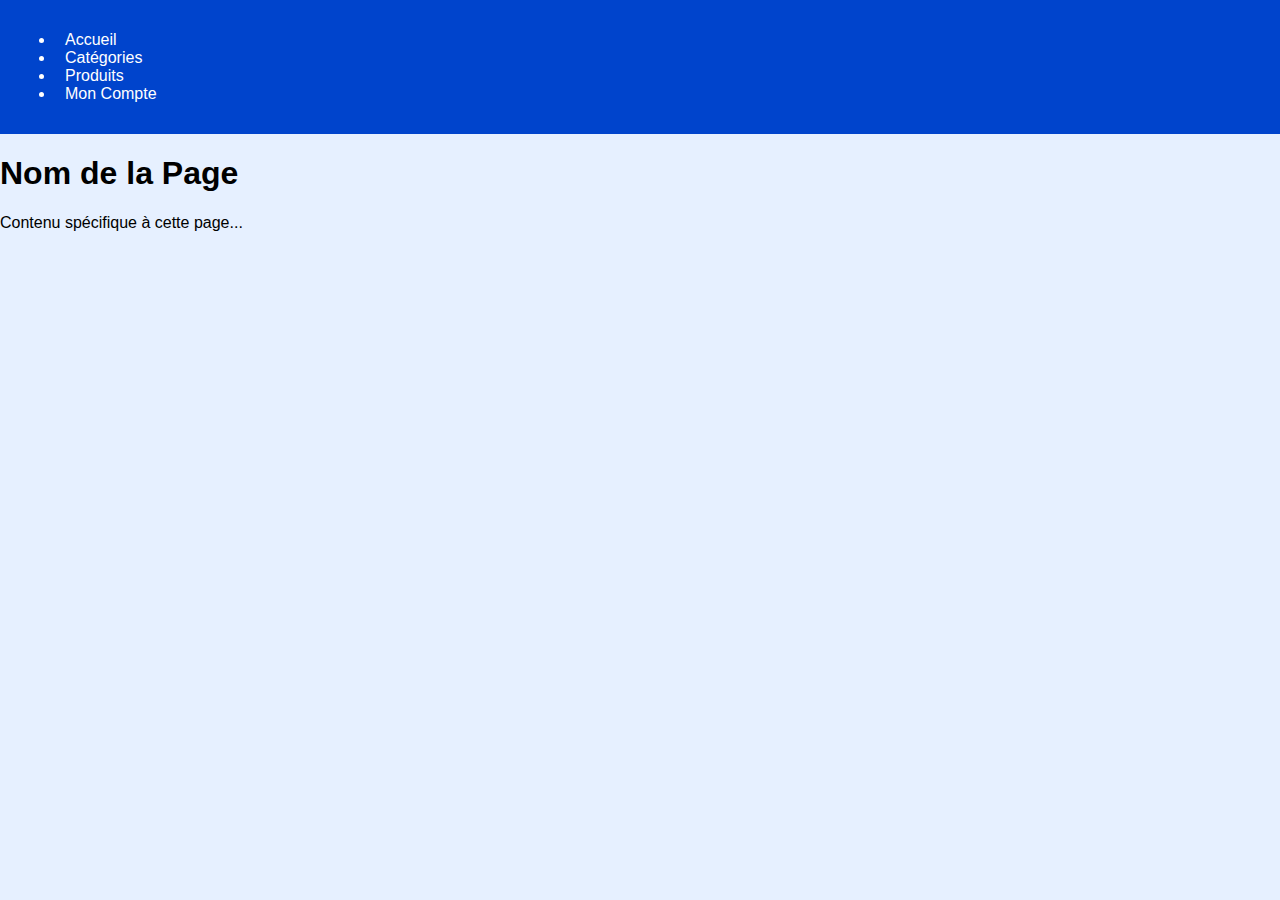
<file: accueil.html>
<!DOCTYPE html>
<html lang="fr">
<head>
    <meta charset="UTF-8">
    <meta name="viewport" content="width=device-width, initial-scale=1.0">
    <title>MarcShop - Nom de la Page</title>
    <link rel="stylesheet" href="styles.css">
</head>
<body>
    <header>
        <nav>
            <ul>
                <li><a href="accueil.html">Accueil</a></li>
                <li><a href="categories.html">Catégories</a></li>
                <li><a href="produits.html">Produits</a></li>
                <li><a href="compte.html">Mon Compte</a></li>
            </ul>
        </nav>
    </header>

    <main>
        <h1>Nom de la Page</h1>
        <p>Contenu spécifique à cette page...</p>
    </main>

    <script src="scripts.js"></script>
</body>
</html>
</file>
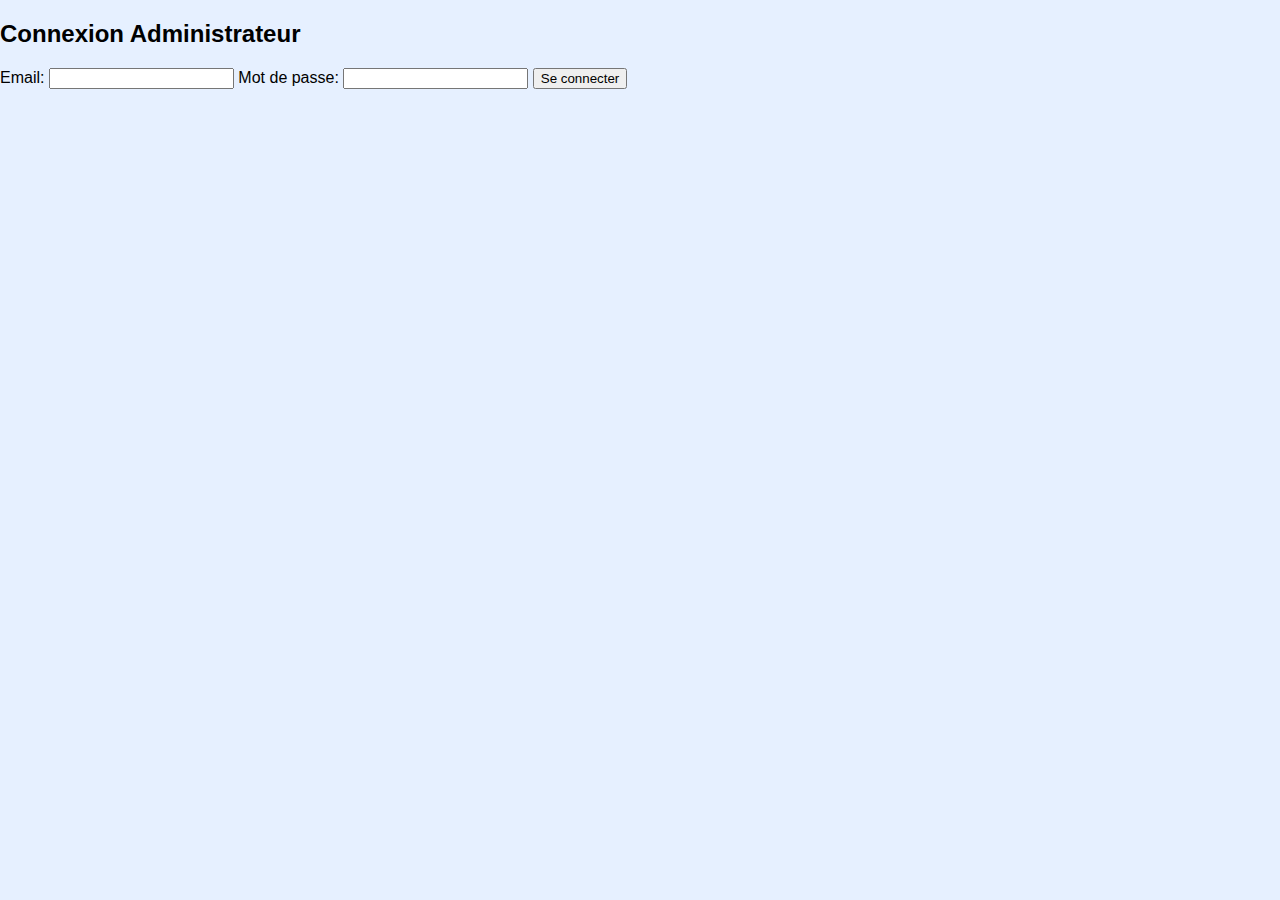
<file: admin.html>
<!DOCTYPE html>
<html lang="fr">
<head>
    <meta charset="UTF-8">
    <meta name="viewport" content="width=device-width, initial-scale=1.0">
    <title>Administration - MarcShop</title>
    <link rel="stylesheet" href="styles.css">
    <script>
        if (sessionStorage.getItem("admin") !== "true") {
            window.location.href = "connexion.html";
        }
    </script>
</head>
<body>
    <header>
        <div class="logo">MarcShop Admin</div>
        <nav>
            <a href="index.html">Accueil</a>
            <a href="admin.html">Administration</a>
            <a href="suivie.html">Suivi des commandes</a>
        </nav>
    </header>

    <section class="admin-dashboard">
        <h1>Gestion des produits</h1>

        <h3>Ajouter un produit</h3>
        <form id="add-product-form">
            <label for="product-name">Nom du produit :</label>
            <input type="text" id="product-name" required>

            <label for="product-description">Description :</label>
            <textarea id="product-description" required></textarea>

            <label for="product-price">Prix :</label>
            <input type="number" id="product-price" required>

            <label for="product-image">URL de l'image :</label>
            <input type="text" id="product-image" required>

            <button type="submit">Ajouter le produit</button>
        </form>

        <h3>Liste des produits</h3>
        <div id="product-list">
        </div>
    </section>

    <footer>
        <p>© 2025 MarcShop - Tous droits réservés</p>
    </footer>

    <script src="admin.js"></script>
</body>
</html>
</file>
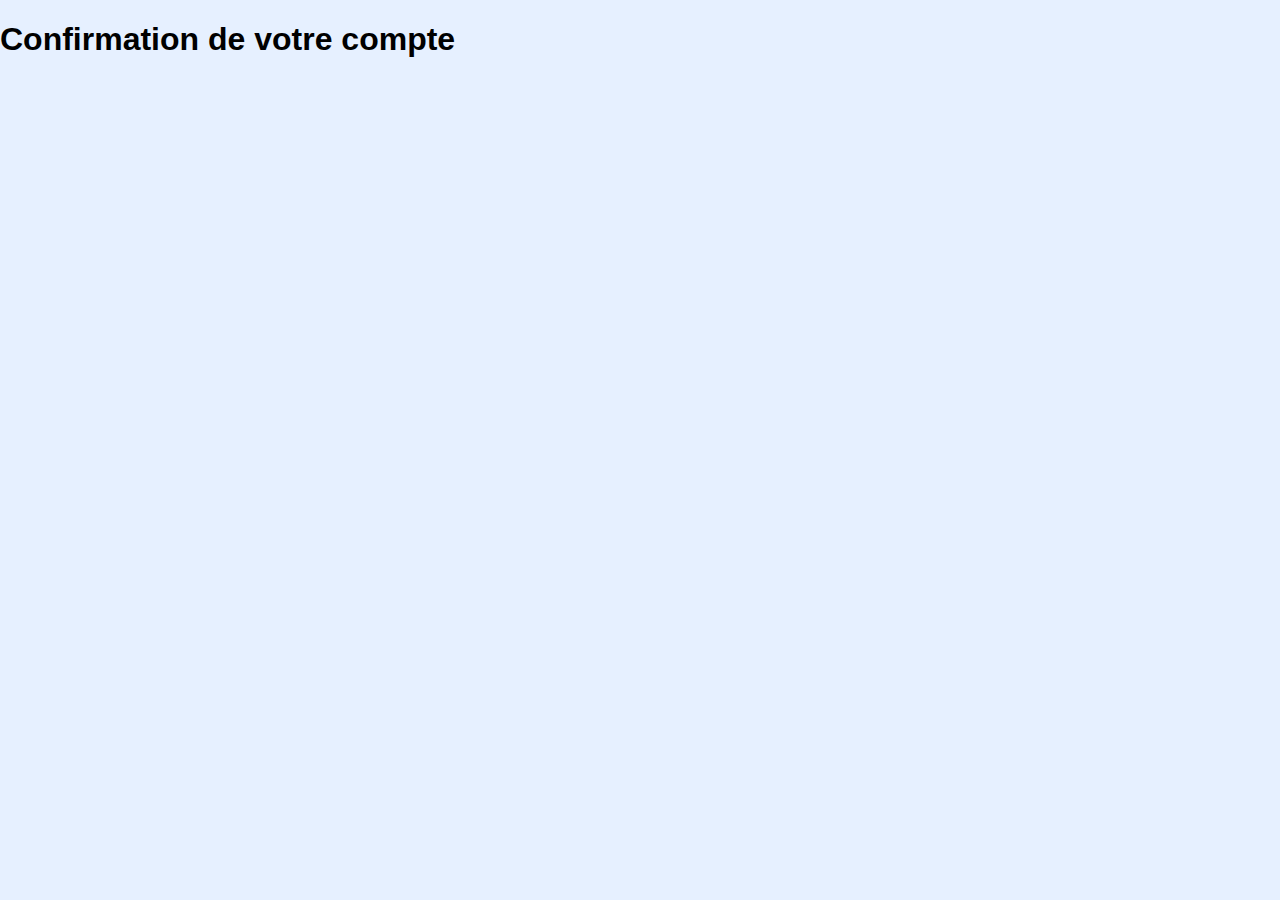
<file: confirmation.html>
<!DOCTYPE html>
<html lang="fr">
<head>
    <meta charset="UTF-8">
    <meta name="viewport" content="width=device-width, initial-scale=1.0">
    <title>Confirmation de compte</title>
    <link rel="stylesheet" href="styles.css">
</head>
<body>
    <h1>Confirmation de votre compte</h1>
    <p id="message"></p>

    <script src="confirmation.js"></script>
</body>
</html>
</file>
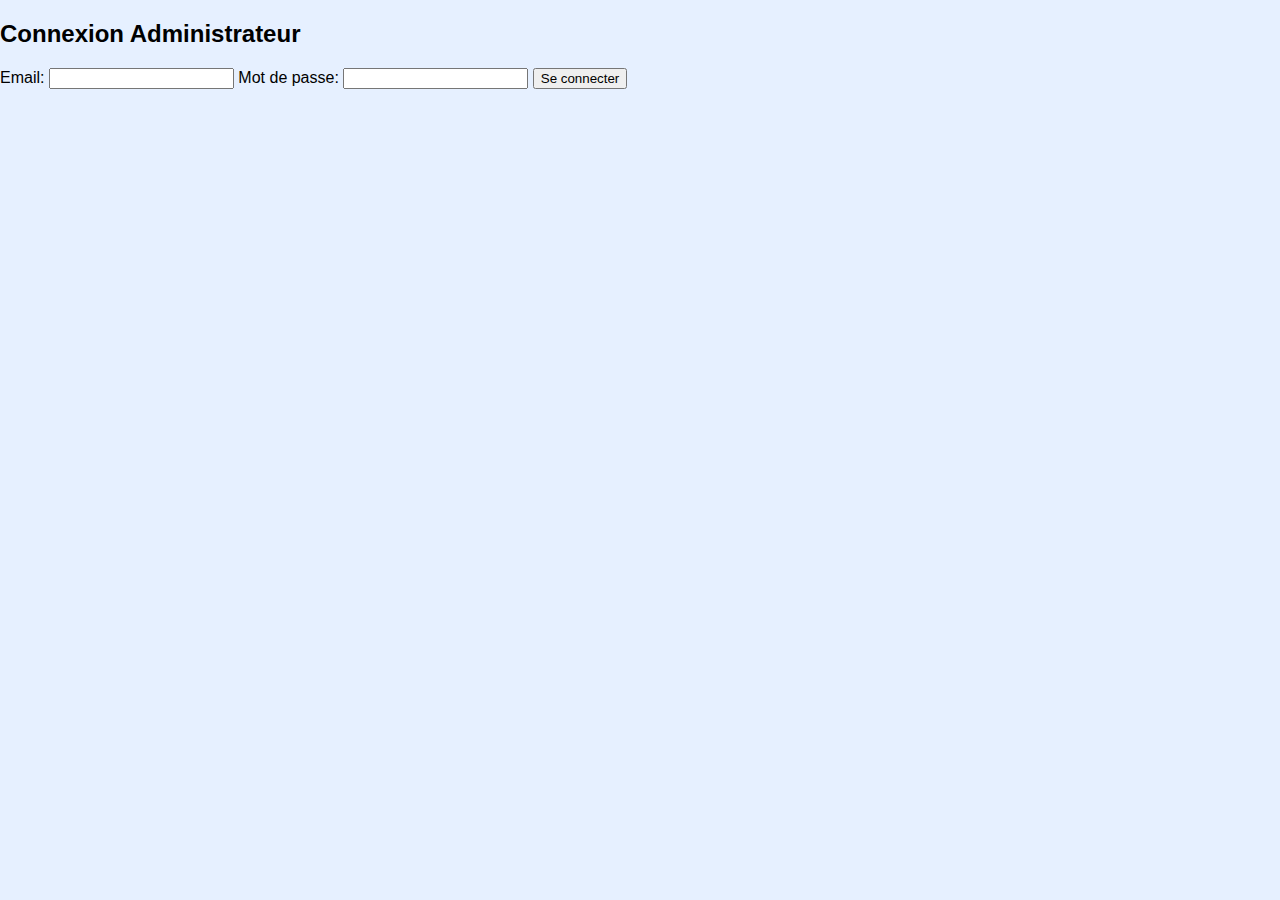
<file: connexion.html>
<!DOCTYPE html>
<html lang="fr">
<head>
    <meta charset="UTF-8">
    <meta name="viewport" content="width=device-width, initial-scale=1.0">
    <title>Connexion</title>
    <link rel="stylesheet" href="styles.css">
</head>
<body>
    <h2>Connexion Administrateur</h2>
    <form id="login-form">
        <label for="email">Email:</label>
        <input type="email" id="email" required>
        <label for="password">Mot de passe:</label>
        <input type="password" id="password" required>
        <button type="submit">Se connecter</button>
    </form>

    <script src="connexion.js"></script>
</body>
</html>
</file>
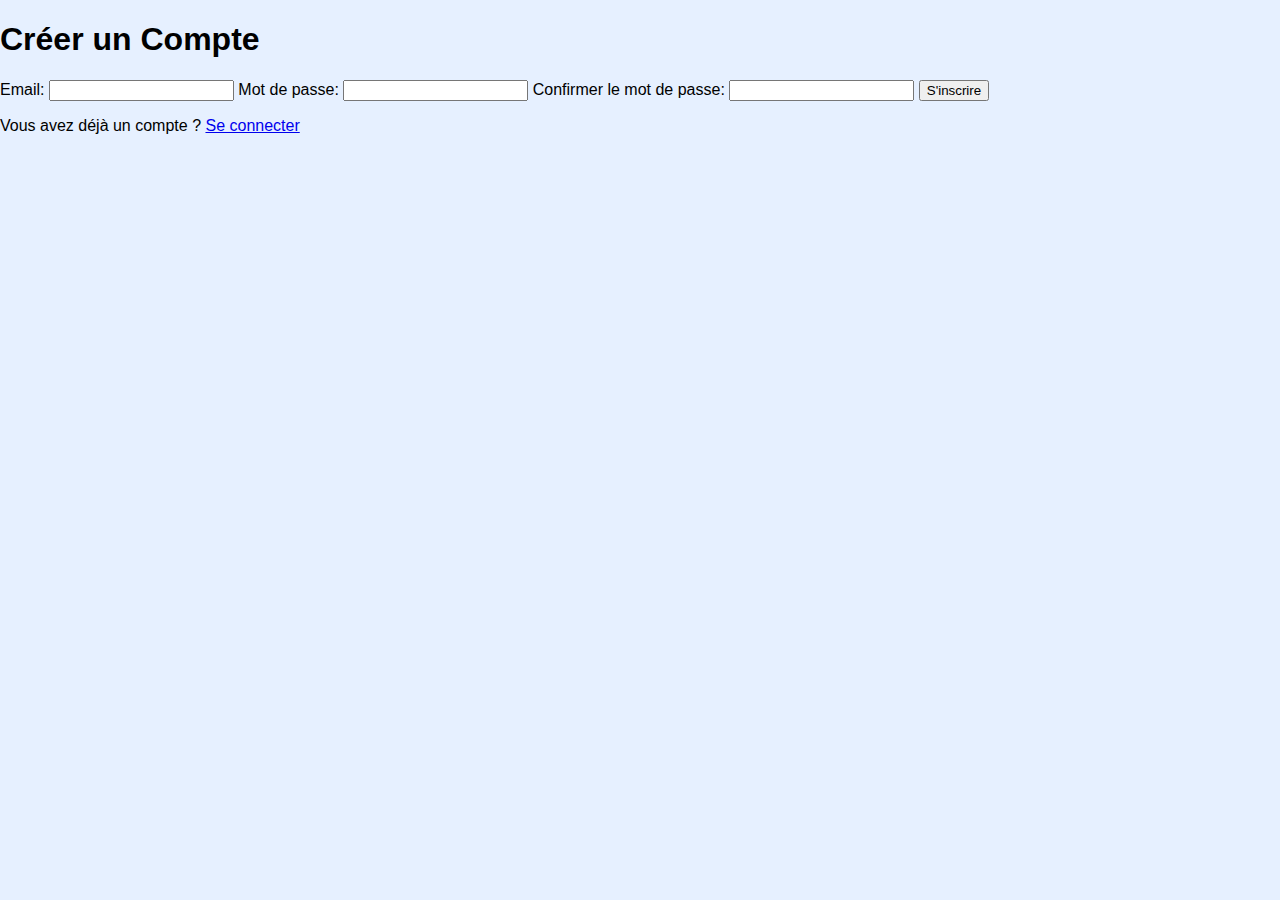
<file: inscription.html>
<!DOCTYPE html>
<html lang="fr">
<head>
    <meta charset="UTF-8">
    <meta name="viewport" content="width=device-width, initial-scale=1.0">
    <title>Inscription - MarcShop</title>
    <link rel="stylesheet" href="styles.css">
</head>
<body>
    <h1>Créer un Compte</h1>
    <form id="signup-form">
        <label for="email">Email:</label>
        <input type="email" id="email" required>

        <label for="password">Mot de passe:</label>
        <input type="password" id="password" required>

        <label for="confirm-password">Confirmer le mot de passe:</label>
        <input type="password" id="confirm-password" required>

        <button type="submit">S'inscrire</button>
    </form>

    <p>Vous avez déjà un compte ? <a href="connexion.html">Se connecter</a></p>

    <script src="inscription.js"></script>
</body>
</html>
</file>
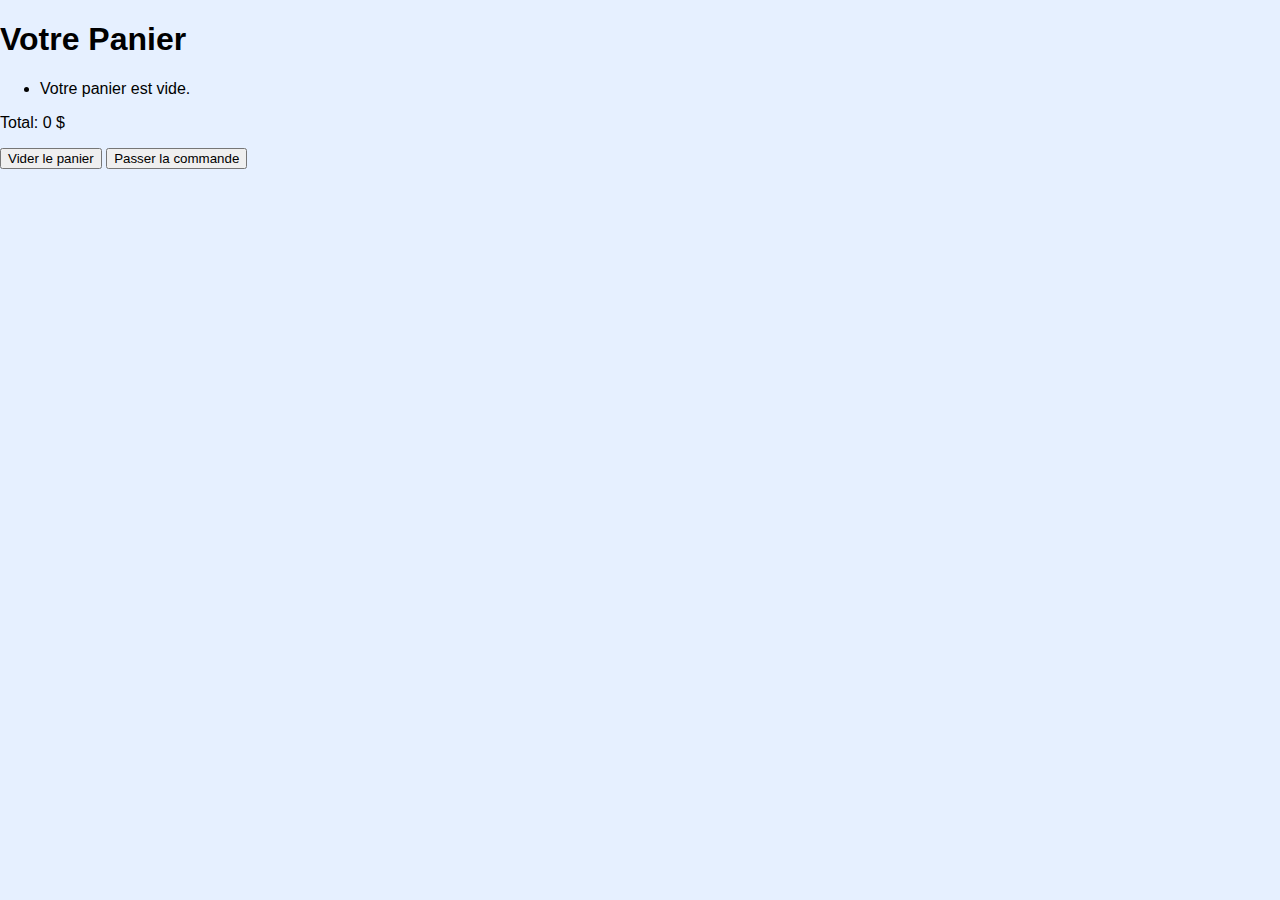
<file: panier.html>
<!DOCTYPE html>
<html lang="fr">
<head>
    <meta charset="UTF-8">
    <meta name="viewport" content="width=device-width, initial-scale=1.0">
    <title>Mon Panier - MarcShop</title>
    <link rel="stylesheet" href="styles.css">
</head>
<body>
    <h1>Votre Panier</h1>
    <ul id="cart-list"></ul>
    <p id="total-price">Total: 0 $</p>
    <button onclick="clearCart()">Vider le panier</button>
    <button onclick="checkout()">Passer la commande</button>

    <script src="panier.js"></script>
</body>
</html><script src="https://www.paypal.com/sdk/js?client-id=ActOWDtEW7VcCkWDjChLthGFW3vlmi_AnhWBjGEk2nL7hYsCQ6O03H64tDXX6PliIW39E-OgIx1XQypx&components=buttons"></script>

<div id="paypal-button-container"></div>

<script>
    paypal.Buttons({
        createOrder: function(data, actions) {
            return actions.order.create({
                purchase_units: [{
                    amount: {
                        value: 100 // Remplacer par le total de la commande
                    }
                }]
            });
        },
        onApprove: function(data, actions) {
            return actions.order.capture().then(function(details) {
                alert('Transaction réussie ! Merci, ' + details.payer.name.given_name);
                // Optionnel : enregistrer les détails de la commande dans ta base de données (LocalStorage ou backend)
                localStorage.removeItem('cart'); // Vider le panier après paiement
                window.location.href = 'confirmation.html'; // Page de confirmation
            });
        },
        onError: function(err) {
            console.error("Erreur de paiement", err);
            alert("Une erreur est survenue, veuillez réessayer.");
        }
    }).render('#paypal-button-container');
</script>
</file>
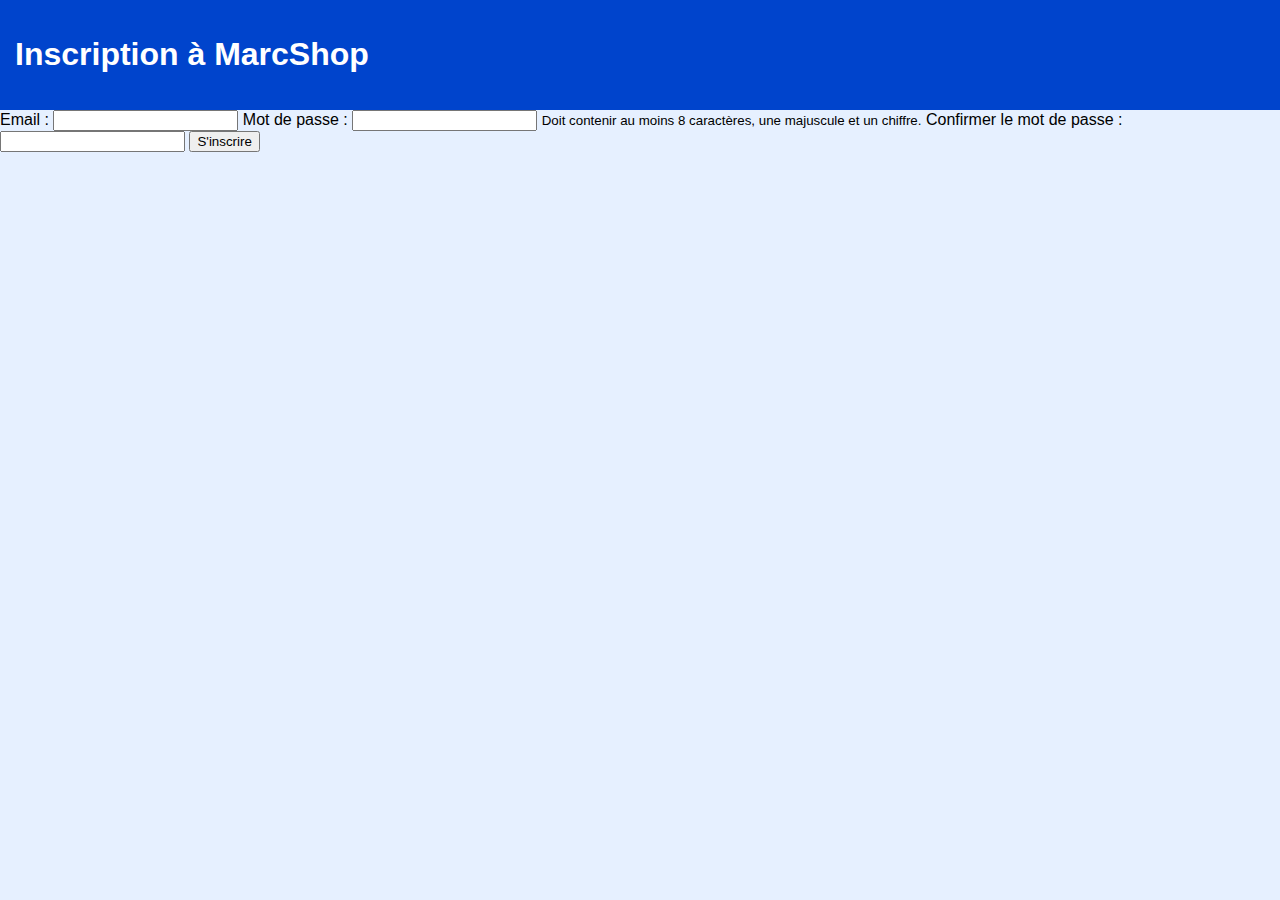
<file: signup.html>
<!DOCTYPE html>
<html lang="fr">
<head>
    <meta charset="UTF-8">
    <meta name="viewport" content="width=device-width, initial-scale=1.0">
    <title>MarcShop - Inscription</title>
    <link rel="stylesheet" href="styles.css">
</head>
<body>
    <header>
        <h1>Inscription à MarcShop</h1>
    </header>
    <main>
        <form id="signup-form">
            <label for="email">Email :</label>
            <input type="email" id="email" required>
            
            <label for="password">Mot de passe :</label>
            <input type="password" id="password" required>
            <small>Doit contenir au moins 8 caractères, une majuscule et un chiffre.</small>
            
            <label for="confirm-password">Confirmer le mot de passe :</label>
            <input type="password" id="confirm-password" required>
            
            <button type="submit">S'inscrire</button>
        </form>
        <p id="message"></p>
    </main>
    <script src="scripts.js"></script>
</body>
</html>
</file>
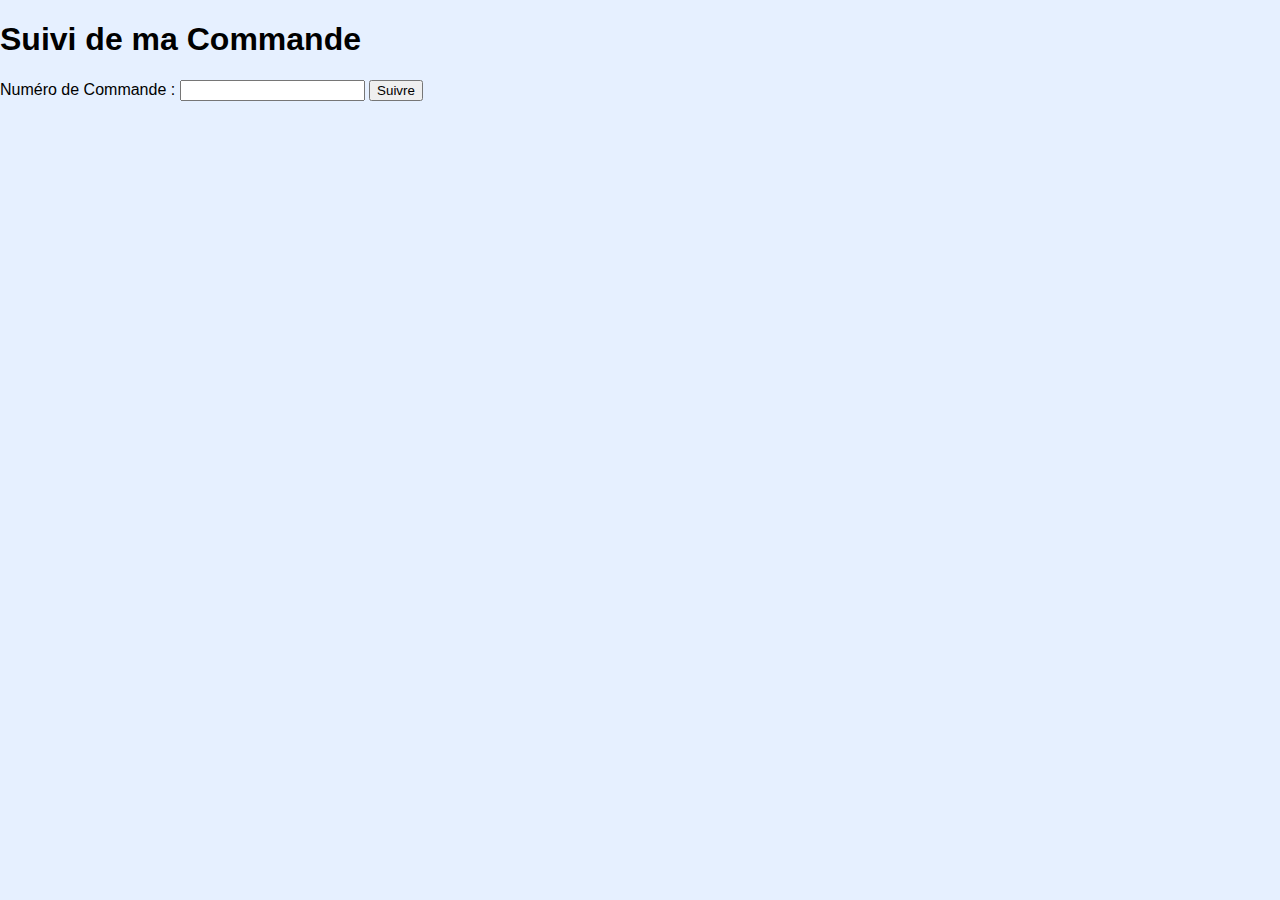
<file: suivie.html>
<!DOCTYPE html>
<html lang="fr">
<head>
    <meta charset="UTF-8">
    <meta name="viewport" content="width=device-width, initial-scale=1.0">
    <title>Suivi des Commandes - MarcShop</title>
    <link rel="stylesheet" href="styles.css">
</head>
<body>
    <h1>Suivi de ma Commande</h1>
    <form id="order-tracking-form">
        <label for="order-id">Numéro de Commande :</label>
        <input type="text" id="order-id" required>

        <button type="submit">Suivre</button>
    </form>

    <div id="order-status" style="display:none;">
        <h2>Statut de votre commande :</h2>
        <p id="order-message"></p>
    </div>

    <script src="suivie.js"></script>
</body>
</html>
</file>
<file: styles.css>
body {
    font-family: Arial, sans-serif;
    margin: 0;
    padding: 0;
    background-color: #e6f0ff;
}

header {
    background-color: #0044cc;
    color: white;
    padding: 15px;
    display: flex;
    justify-content: space-between;
    align-items: center;
}

.logo {
    font-size: 24px;
    font-weight: bold;
}

#search-bar {
    padding: 8px;
    width: 200px;
}

nav a {
    color: white;
    text-decoration: none;
    margin: 0 10px;
}

.banner {
    text-align: center;
    padding: 30px;
    background-color: #0055ff;
    color: white;
}

.products {
    display: grid;
    grid-template-columns: repeat(auto-fit, minmax(220px, 1fr));
    gap: 20px;
    padding: 20px;
    text-align: center;
}

.product {
    background: #fff;
    border-radius: 8px;
    padding: 15px;
    box-shadow: 0 0 10px rgba(0, 0, 0, 0.1);
    transition: transform 0.2s;
}

.product:hover {
    transform: scale(1.05);
}

.product img {
    width: 100%;
    height: auto;
    max-height: 200px;
    object-fit: cover;
    border-radius: 5px;
}

.product h3 {
    font-size: 18px;
    margin: 10px 0;
}

.product p {
    font-size: 14px;
    color: #555;
}

.product button {
    background-color: #0044cc;
    color: white;
    border: none;
    padding: 10px;
    font-size: 14px;
    border-radius: 5px;
    cursor: pointer;
}

.product button:hover {
    background-color: #0055ff;
}

footer {
    text-align: center;
    background-color: #0044cc;
    color: white;
    padding: 10px;
    margin-top: 20px;
}

@media (max-width: 768px) {
    .products {
        grid-template-columns: repeat(auto-fit, minmax(150px, 1fr));
    }

    .product {
        width: 100%;
        margin-bottom: 20px;
    }
}
</file>
